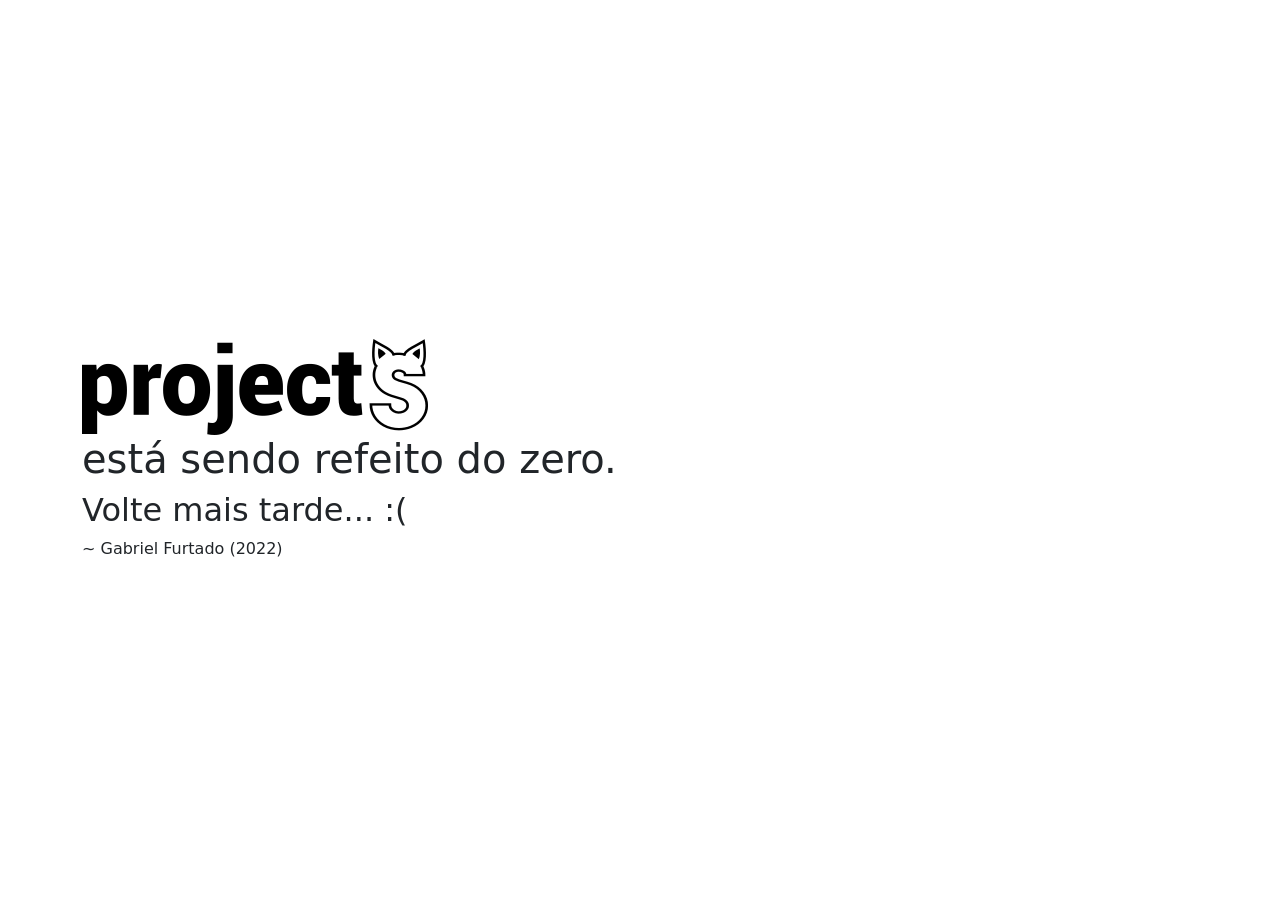
<file: index.html>
<!doctype html>
<html lang="pt-br">

<head>
    <meta charset="utf-8">
    <meta name="viewport" content="width=device-width, initial-scale=1">
    <title>Rebooting - projectS</title>
    <link rel="icon" type="image/x-icon" href="favicon.ico">
    <link href="https://cdn.jsdelivr.net/npm/bootstrap@5.1.3/dist/css/bootstrap.min.css" rel="stylesheet"
        integrity="sha384-1BmE4kWBq78iYhFldvKuhfTAU6auU8tT94WrHftjDbrCEXSU1oBoqyl2QvZ6jIW3" crossorigin="anonymous">
</head>

<style>
    .v-center {
        min-height: 100%;
        min-height: 100vh;

        display: flex;
        align-items: center;
    }
</style>

<body>
    <div class="jumbotron v-center">
        <div class="container">
            <img src="logo.png">
            <br>
            <h1>está sendo refeito do zero.</h1>
            <h2>Volte mais tarde... :(</h2>
            ~ Gabriel Furtado (2022)
        </div>
    </div>
    <script src="https://cdn.jsdelivr.net/npm/bootstrap@5.1.3/dist/js/bootstrap.bundle.min.js"
        integrity="sha384-ka7Sk0Gln4gmtz2MlQnikT1wXgYsOg+OMhuP+IlRH9sENBO0LRn5q+8nbTov4+1p"
        crossorigin="anonymous"></script>
</body>

</html>
</file>
